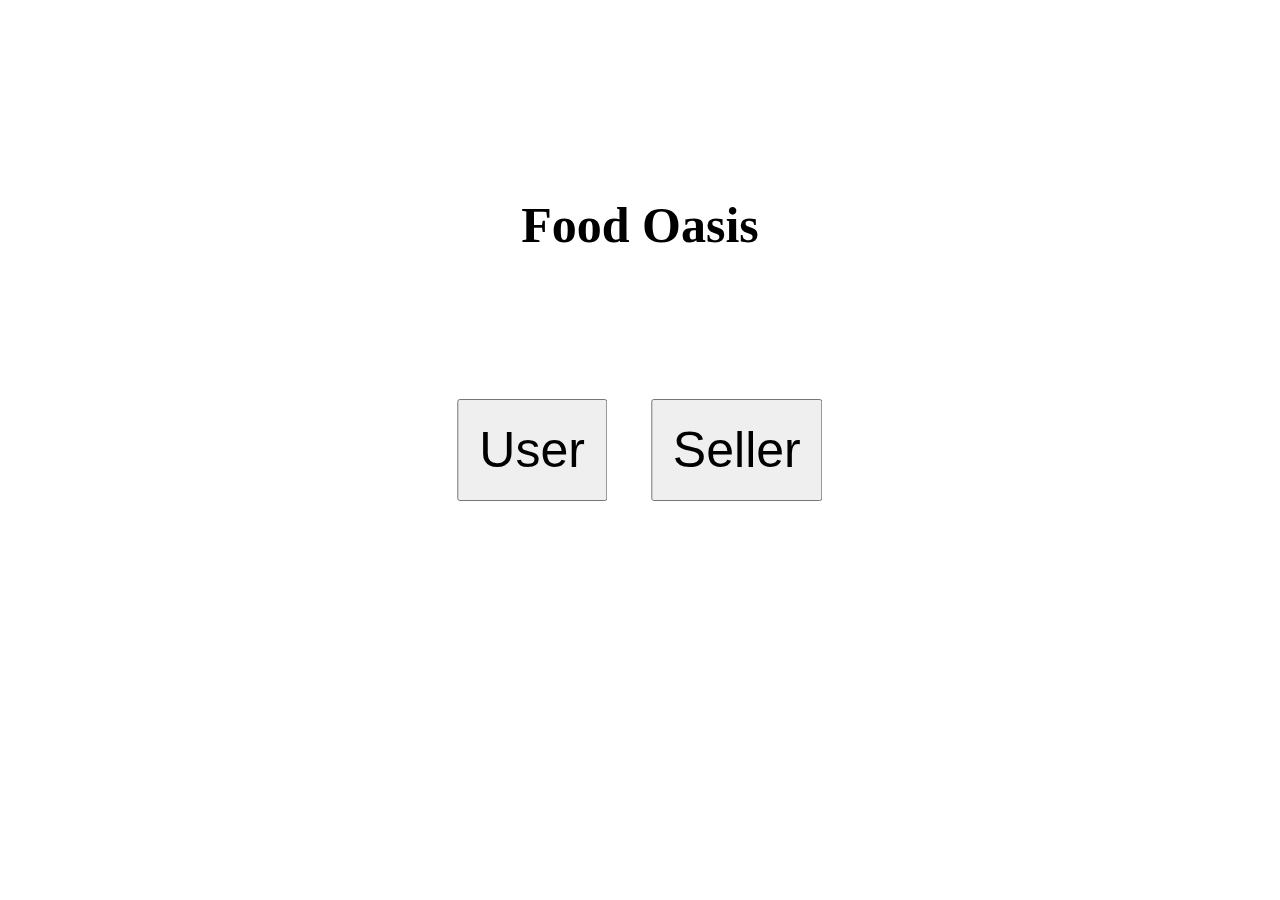
<file: index.html>
<!DOCTYPE html>
<html lang="en">
<head>
    <meta charset="UTF-8">
    <meta http-equiv="X-UA-Compatible" content="IE=edge">
    <meta name="viewport" content="width=device-width, initial-scale=1.0">
    <link rel="stylesheet" href="styleSheets/index.css">
    <title>Document</title>
</head>
<body>
    <h1>Food Oasis</h1>
    <div class="center-buttons">
        <button class="buttons" onclick="location.href='user/user.html'">User</button>
        <button class="buttons" onclick="location.href='seller/login.html'">Seller</button>
    </div>
</body>
</html>
</file>
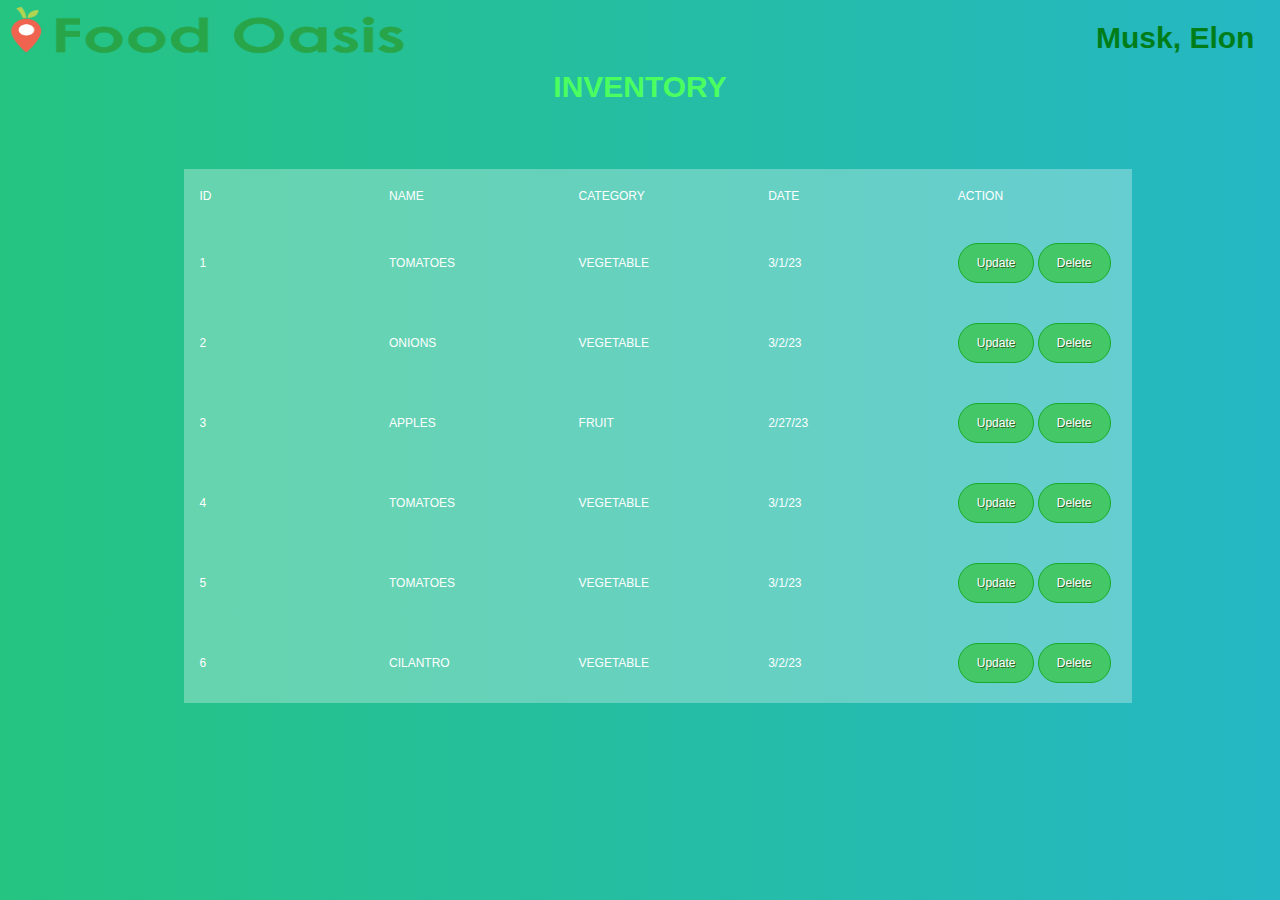
<file: seller/dashboard.html>
<!DOCTYPE html>
<html lang="en">
<head>
    <meta charset="UTF-8">
    <meta http-equiv="X-UA-Compatible" content="IE=edge">
    <meta name="viewport" content="width=device-width, initial-scale=1.0">
    <title>Document</title>
    <link rel="stylesheet" href="../styleSheets/dashboard.css">
</head>
<body>
    <img src="../utilities/logo.png" alt="Logo" class="logo" width="400px" height="60px">
    <h1 class="uname">Musk, Elon</h1>
    <h1>Inventory</h1>
    <div class="tbl-header">
      <table cellpadding="0" cellspacing="0" border="0">
        <thead>
          <tr>
            <th>ID</th>
            <th>Name</th>
            <th>Category</th>
            <th>Date</th>
            <th>Action</th>
          </tr>
          <tr>
            <th>1</th>
            <th>Tomatoes</th>
            <th>Vegetable</th>
            <th>3/1/23</th>
            <th>
                <button class="myButton">Update</button>
                <button class="myButton">Delete</button>
            </th>
          </tr>
          <tr>
            <th>2</th>
            <th>Onions</th>
            <th>Vegetable</th>
            <th>3/2/23</th>
            <th>
                <button class="myButton">Update</button>
                <button class="myButton">Delete</button>
            </th>
          </tr>
          <tr>
            <th>3</th>
            <th>Apples</th>
            <th>Fruit</th>
            <th>2/27/23</th>
            <th>
                <button class="myButton">Update</button>
                <button class="myButton">Delete</button>
            </th>
          </tr>
          <tr>
            <th>4</th>
            <th>Tomatoes</th>
            <th>Vegetable</th>
            <th>3/1/23</th>
            <th>
                <button class="myButton">Update</button>
                <button class="myButton">Delete</button>
            </th>
          </tr>
          <tr>
            <th>5</th>
            <th>Tomatoes</th>
            <th>Vegetable</th>
            <th>3/1/23</th>
            <th>
                <button class="myButton">Update</button>
                <button class="myButton">Delete</button>
            </th>
          </tr>
          <tr>
            <th>6</th>
            <th>Cilantro</th>
            <th>Vegetable</th>
            <th>3/2/23</th>
            <th>
                <button class="myButton">Update</button>
                <button class="myButton">Delete</button>
            </th>
          </tr>
        </thead>
      </table>
    </div>
    <div class="tbl-content">
      <table cellpadding="0" cellspacing="0" border="0">
        <tbody>
          <tr></tr>
        </tbody>
      </table>
    </div>
  </section>
</body>
</html>
</file>
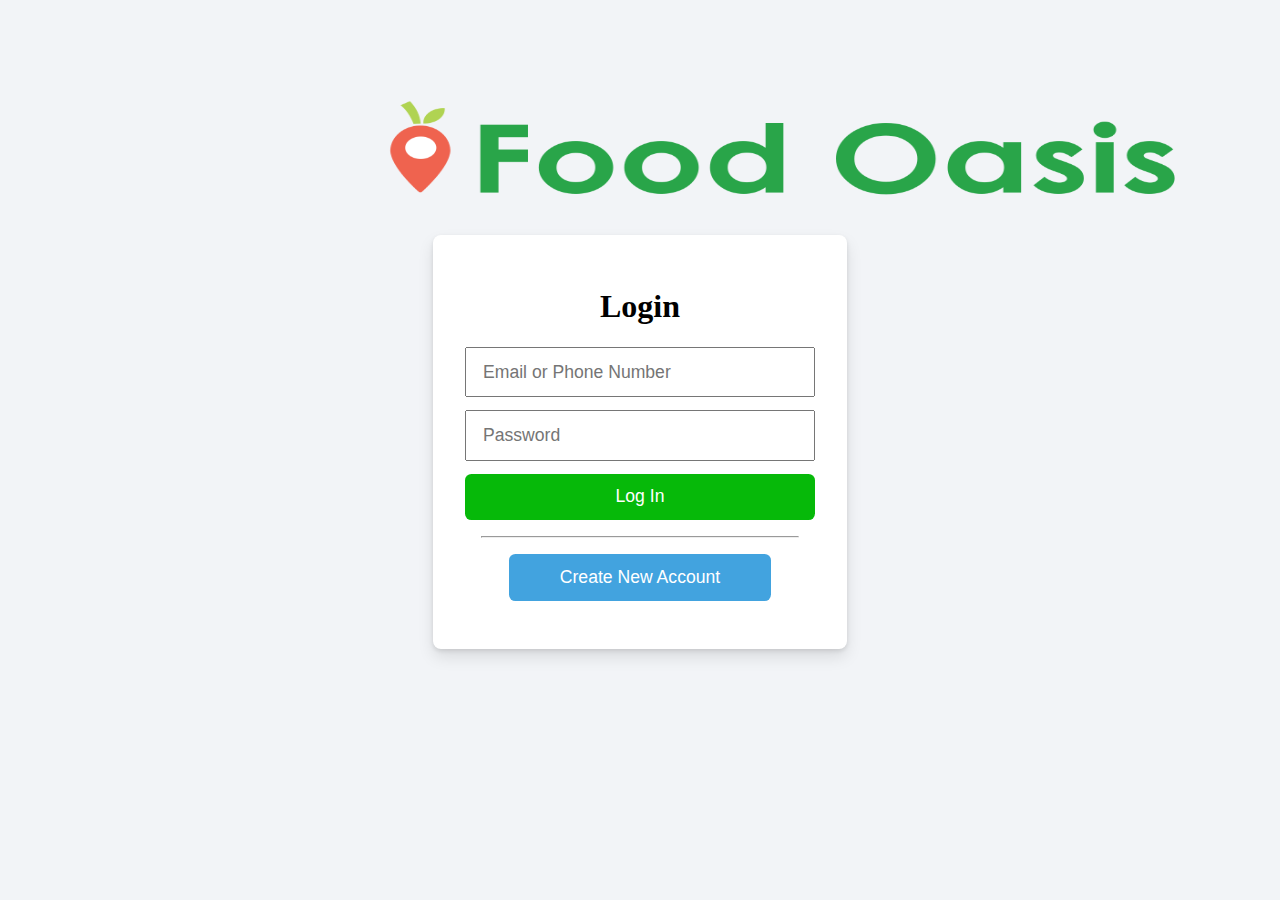
<file: seller/login.html>
<html lang="en">
    <head>
        <meta charset="UTF-8" />
        <meta http-equiv="X-UA-Compatible" content="IE=edge" />
        <meta name="viewport" content="width=device-width, initial-scale=1.0" />
        <title>Facebook Login Page</title>
        <link rel="stylesheet" href="../../styleSheets/login.css" />
    </head>
    <body>
        <div class="logo">
            <img src="../../utilities/logo.png" alt="Logo" width="800px" height="120px">
        </div>
        <div class="content">
            <div class="flex-div">
                <form>
                    <h1>Login</h1>
                    <input type="text" placeholder="Email or Phone Number" required />
                    <input type="password" placeholder="Password" required>
                    <button class="login" onclick="location.href='dashboard.html'">Log In</button>
                    <hr>
                    <button class="create-account" onclick="location.href='register/register.html'">Create New Account</button>
                </form>
            </div>
        </div>
    </body>
</html>
</file>
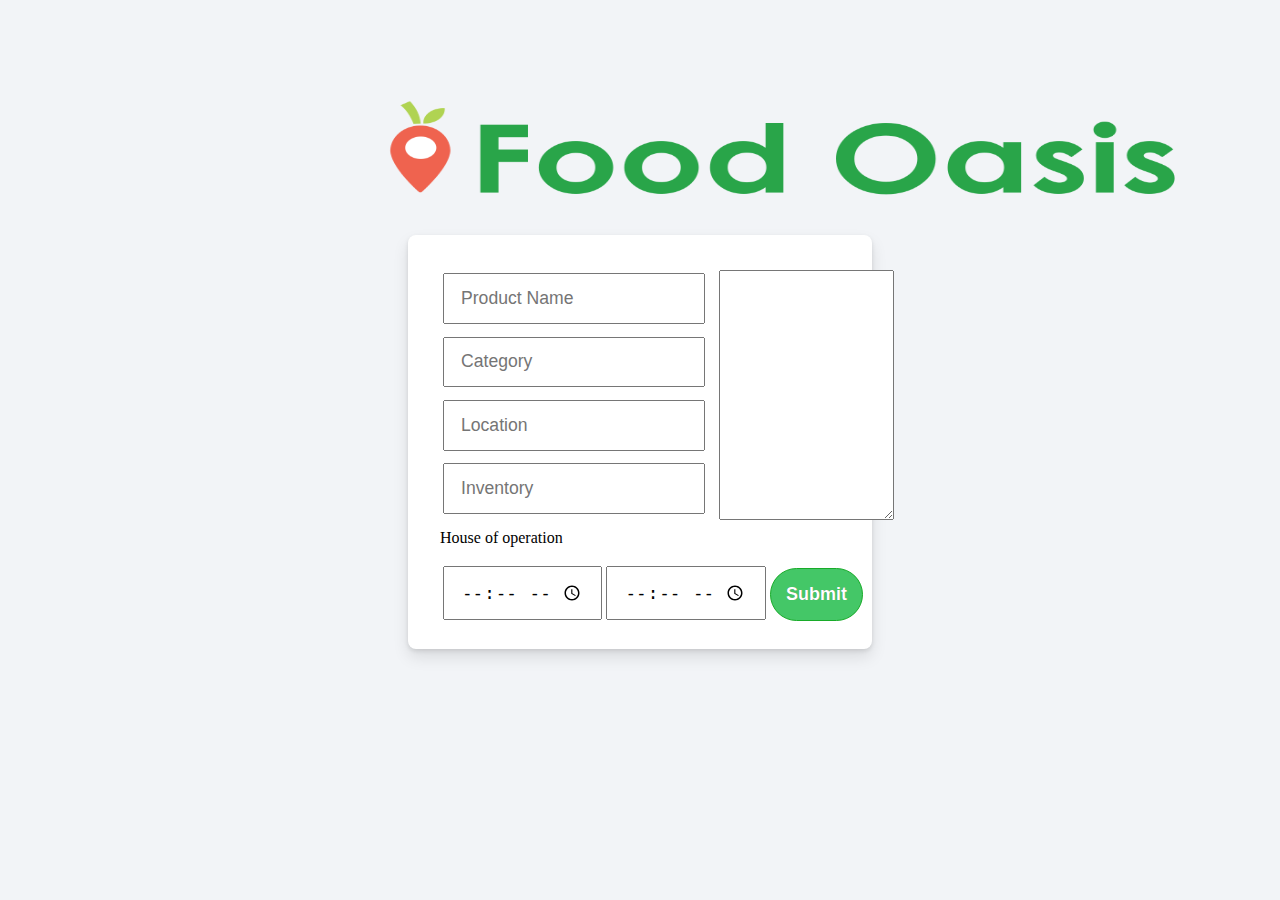
<file: seller/register/info.html>
<html lang="en">
    <head>
        <meta charset="UTF-8" />
        <meta http-equiv="X-UA-Compatible" content="IE=edge" />
        <meta name="viewport" content="width=device-width, initial-scale=1.0" />
        <title>Facebook Login Page</title>
        <link rel="stylesheet" href="../../styleSheets/info.css" />
    </head>
    <body>
        <div class="logo">
            <img src="../../utilities/logo.png" alt="Logo" width="800px" height="120px">
        </div>
        <div class="content">
            <div class="flex-div">
                <form>
                    <table>
                        <tr>
                            <th>
                                <input type="text" placeholder="Product Name" required>
                                <input type="text" placeholder="Category" required>
                                <input type="text" placeholder="Location" required>
                                <input type="number" placeholder="Inventory" required>
                            </th>
                            <th>
                                <textarea id="description" name="description" rows="10"></textarea>
                            </th>
                        </tr>
                    </table>
                    <div class="hours">
                        <p>House of operation</p>
                        <table>
                            <tr>
                                <th>
                                    <input type="time" placeholder="House of Operation" required>
                                </th>
                                <th>
                                    <input type="time" placeholder="House of Operation" required>
                                </th>
                                <th>
                                    <button class="myButton" onclick="location.href='registerDashboard.html'">Submit</button>
                                </th>
                            </tr>
                        </table>
                    </div>
                </form>
            </div>
        </div>
    </body>
</html>
</file>
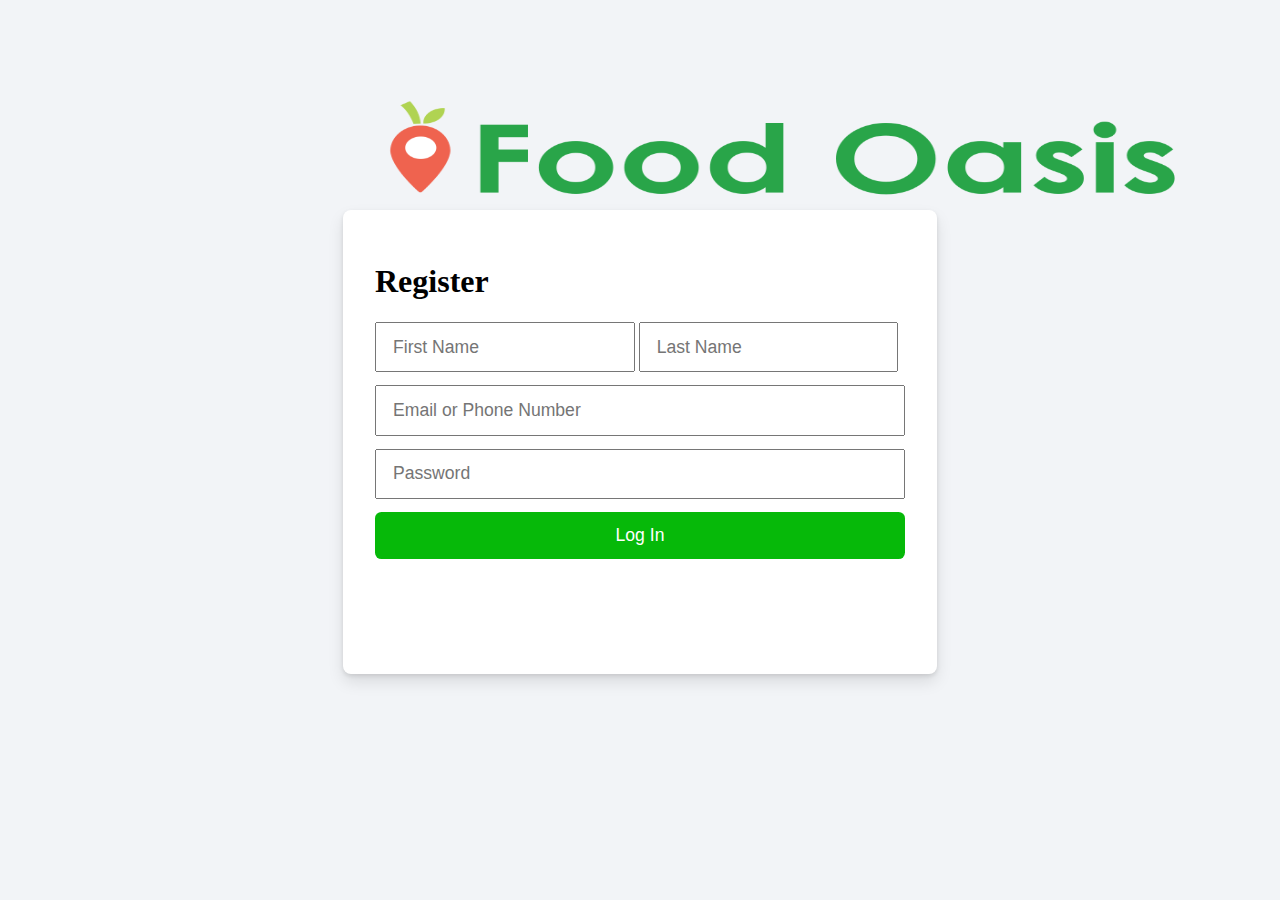
<file: seller/register/register.html>
<html lang="en">
    <head>
        <meta charset="UTF-8" />
        <meta http-equiv="X-UA-Compatible" content="IE=edge" />
        <meta name="viewport" content="width=device-width, initial-scale=1.0" />
        <title>Facebook Login Page</title>
        <link rel="stylesheet" href="../../styleSheets/register.css" />
    </head>
    <body>
        <div class="logo">
            <img src="../../utilities/logo.png" alt="Logo" width="800px" height="120px">
        </div>
        <div class="content">
            <div class="flex-div">
                <form>
                    <h1>Register</h1>
                    <div class="name">
                      <input type="text" placeholder="First Name" required />
                      <input type="text" placeholder="Last Name" required />
                    </div>
                    <input type="text" placeholder="Email or Phone Number" required />
                    <input type="password" placeholder="Password" required>
                    <button class="login" onclick="location.href='info.html'">Log In</button>
                </form>
            </div>
        </div>
    </body>
</html>
</file>
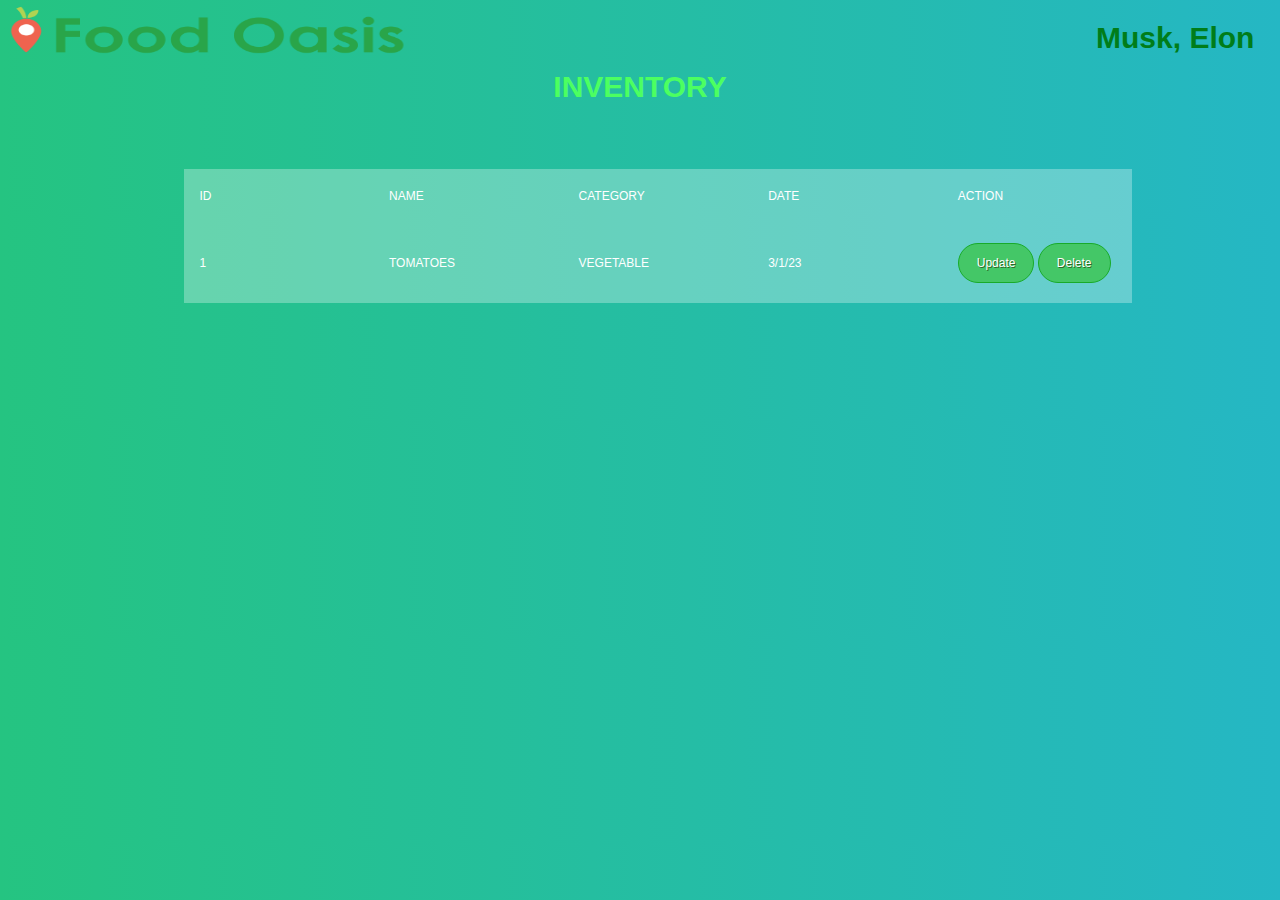
<file: seller/register/registerDashboard.html>
<!DOCTYPE html>
<html lang="en">
<head>
    <meta charset="UTF-8">
    <meta http-equiv="X-UA-Compatible" content="IE=edge">
    <meta name="viewport" content="width=device-width, initial-scale=1.0">
    <title>Document</title>
    <link rel="stylesheet" href="../../styleSheets/dashboard.css">
</head>
<body>
    <img src="../../utilities/logo.png" alt="Logo" class="logo" width="400px" height="60px">
    <h1 class="uname">Musk, Elon</h1>
    <h1>Inventory</h1>
    <div class="tbl-header">
      <table cellpadding="0" cellspacing="0" border="0">
        <thead>
          <tr>
            <th>ID</th>
            <th>Name</th>
            <th>Category</th>
            <th>Date</th>
            <th>Action</th>
          </tr>
          <tr>
            <th>1</th>
            <th>Tomatoes</th>
            <th>Vegetable</th>
            <th>3/1/23</th>
            <th>
                <button class="myButton">Update</button>
                <button class="myButton">Delete</button>
            </th>
          </tr>
        </thead>
      </table>
    </div>
    <div class="tbl-content">
      <table cellpadding="0" cellspacing="0" border="0">
        <tbody>
          <tr></tr>
        </tbody>
      </table>
    </div>
  </section>
</body>
</html>
</file>
<file: styleSheets/index.css>
.center-buttons {
    margin: 0;
    position: absolute;
    top: 50%;
    left: 50%;
    -ms-transform: translate(-50%, -50%);
    transform: translate(-50%, -50%);
}

h1{
    margin: 0;
    position: absolute;
    top: 25%;
    left: 50%;
    -ms-transform: translate(-50%, -50%);
    transform: translate(-50%, -50%);
    font-size: 50px;
}

.buttons {
    font-size: 50px;
    margin: 20px;
    padding: 20px;
}
</file>
<file: styleSheets/dashboard.css>
h1{
    position: relative;
    top: 50px;
    font-size: 30px;
    color: #4cff61;
    text-transform: uppercase;
    font-weight: bold;
    text-align: center;
    margin-bottom: 15px;
}

table{
    width:100%;
    table-layout: fixed;
}

.logo {
    position: absolute;
    top: 1px;
}

.uname {
    position: absolute;
    right: 2%;
    top: 1px;
    text-transform: none;
    color: #007d19;
    font-weight: bold;
}
.tbl-header{
    position: relative;
    top: 100px;
    left: 10%;
    background-color: rgba(255,255,255,0.3);
    width: 75%;
    margin: 0px 50px;
}

th{
    padding: 20px 15px;
    text-align: left;
    font-weight: 500;
    font-size: 12px;
    color: #fff;
    text-transform: uppercase;
}

td{
    padding: 15px;
    text-align: left;
    vertical-align:middle;
    font-weight: 300;
    font-size: 12px;
    color: #fff;
    border-bottom: solid 1px rgba(255,255,255,0.1);
}
  
.myButton {
      background-color:#44c767;
      border-radius:42px;
      border:1px solid #18ab29;
      display:inline-block;
      cursor:pointer;
      color:#ffffff;
      font-family:Arial;
      font-size:12px;
      padding:12px 18px;
      text-decoration:none;
      text-shadow:1px 1px 0px #2f6627;
}
.myButton:hover {
      background-color:#5cbf2a;
}
.myButton:active {
      position:relative;
      top:1px;
}
  
body{
    background: linear-gradient(to right, #25c481, #25b7c4);
    font-family: 'Roboto', sans-serif;
}
</file>
<file: styleSheets/login.css>
body {
    background: #f2f4f7;
  }
  
h1 {
    text-align: center;
}

.logo {
    position: absolute;
    top: 10%;
    left: 30%;
}
  
.content {
    position: absolute;
    top: 50%;
    left: 50%;
    transform: translate(-50%, -50%);
}
  
.flex-div {
    display: flex;
    justify-content: space-evenly;
    align-items: center;
}
  
.name-content {
    margin-right: 7rem;
}
  
.name-content .logo {
    font-size: 2.5rem;
    color: black;
}
  
.name-content p {
    font-size: 1.3rem;
    font-weight: 500;
    margin-bottom: 5rem;
}
  
form {
    display: flex;
    flex-direction: column;
    background: #fff;
    padding: 2rem;
    width: 350px;
    height: 350px;
    border-radius: 0.5rem;
    box-shadow: 0 2px 4px rgb(0 0 0 / 10%), 0 8px 16px rgb(0 0 0 / 10%);
}
  
form input {
    outline: none;
    padding: 0.8rem 1rem;
    margin-bottom: 0.8rem;
    font-size: 1.1rem;
}
  
form input:focus {
    border: 1.8px solid #1877f2;
}
  
form .login {
    outline: none;
    border: none;
    background: #06b909;
    padding: 0.8rem 1rem;
    border-radius: 0.4rem;
    font-size: 1.1rem;
    color: #fff;
}
  
form .login:hover {
    background: #03ad06;
    cursor: pointer;
}
  
form a {
    text-decoration: none;
    text-align: center;
    font-size: 1rem;
    padding-top: 0.8rem;
    color: #1877f2;
}
  
form hr {
    background: #f7f7f7;
    margin: 1rem;
}
  
form .create-account {
    outline: none;
    border: none;
    background: #42a3df;
    padding: 0.8rem 1rem;
    border-radius: 0.4rem;
    font-size: 1.1rem;
    color: #fff;
    width: 75%;
    margin: 0 auto;
}
  
form .create-account:hover {
    background: #1f6ce0fb;
    cursor: pointer;
}
</file>
<file: styleSheets/info.css>
body {
    background: #f2f4f7;
  }
  
h1 {
    text-align: center;
}

.logo {
    position: absolute;
    top: 10%;
    left: 30%;
}
  
.content {
    position: absolute;
    top: 50%;
    left: 50%;
    transform: translate(-50%, -50%);
}
  
.flex-div {
    display: flex;
    justify-content: space-evenly;
    align-items: center;
}
  
.name-content {
    margin-right: 7rem;
}
  
.name-content .logo {
    font-size: 2.5rem;
    color: black;
}
  
.name-content p {
    font-size: 1.3rem;
    font-weight: 500;
    margin-bottom: 5rem;
}
  
form {
    display: flex;
    flex-direction: column;
    background: #fff;
    padding: 2rem;
    width: 400px;
    height: 350px;
    border-radius: 0.5rem;
    box-shadow: 0 2px 4px rgb(0 0 0 / 10%), 0 8px 16px rgb(0 0 0 / 10%);
}
  
.hours {
    position: relative;
    bottom: 20px;
}

.myButton {
	background-color:#44c767;
	border-radius:42px;
	border:1px solid #18ab29;
	display:inline-block;
	cursor:pointer;
	color:#ffffff;
	font-size:18px;
	font-weight:bold;
	padding:15px;
	text-decoration:none;
	text-shadow:0px 0px 0px #2f6627;
    margin-top: -10px;
}
.myButton:hover {
	background-color:#5cbf2a;
}
.myButton:active {
	position:relative;
	top:1px;
}


#description {
    position: relative;
    margin-bottom: 10px;
    left: 10px;
    width: 175px;
    height: 250px;
}

form input {
    outline: none;
    padding: 0.8rem 1rem;
    margin-bottom: 0.8rem;
    font-size: 1.1rem;
}
  
form input:focus {
    border: 1.8px solid #1877f2;
}
  
form .login {
    outline: none;
    border: none;
    background: #06b909;
    padding: 0.8rem 1rem;
    border-radius: 0.4rem;
    font-size: 1.1rem;
    color: #fff;
}
  
form .login:hover {
    background: #03ad06;
    cursor: pointer;
}
  
form a {
    text-decoration: none;
    text-align: center;
    font-size: 1rem;
    padding-top: 0.8rem;
    color: #1877f2;
}
  
form hr {
    background: #f7f7f7;
    margin: 1rem;
}
  
form .create-account {
    outline: none;
    border: none;
    background: #42a3df;
    padding: 0.8rem 1rem;
    border-radius: 0.4rem;
    font-size: 1.1rem;
    color: #fff;
    width: 75%;
    margin: 0 auto;
}
  
form .create-account:hover {
    background: #1f6ce0fb;
    cursor: pointer;
}
</file>
<file: styleSheets/register.css>
body {
    background: #f2f4f7;
  }
  
  .logo {
    position: absolute;
    top: 10%;
    left: 30%;
  }
  
  .name input {
    width: 49%;
  }
  
  .content {
    position: absolute;
    top: 50%;
    left: 50%;
    transform: translate(-50%, -50%);
  }
  
  .flex-div {
    display: flex;
    justify-content: space-evenly;
    align-items: center;
  }
  
  .name-content {
    margin-right: 7rem;
  }
  
  .name-content .logo {
    font-size: 2.5rem;
    color: black;
  }
  
  .name-content p {
    font-size: 1.3rem;
    font-weight: 500;
    margin-bottom: 5rem;
  }
  
  form {
    display: flex;
    flex-direction: column;
    background: #fff;
    padding: 2rem;
    width: 530px;
    height: 400px;
    border-radius: 0.5rem;
    box-shadow: 0 2px 4px rgb(0 0 0 / 10%), 0 8px 16px rgb(0 0 0 / 10%);
  }
  
  form input {
    outline: none;
    padding: 0.8rem 1rem;
    margin-bottom: 0.8rem;
    font-size: 1.1rem;
  }
  
  form .login {
    outline: none;
    border: none;
    background: #06b909;
    padding: 0.8rem 1rem;
    border-radius: 0.4rem;
    font-size: 1.1rem;
    color: #fff;
  }
  
  form .login:hover {
    background: #03ad06;
    cursor: pointer;
  }
</file>
